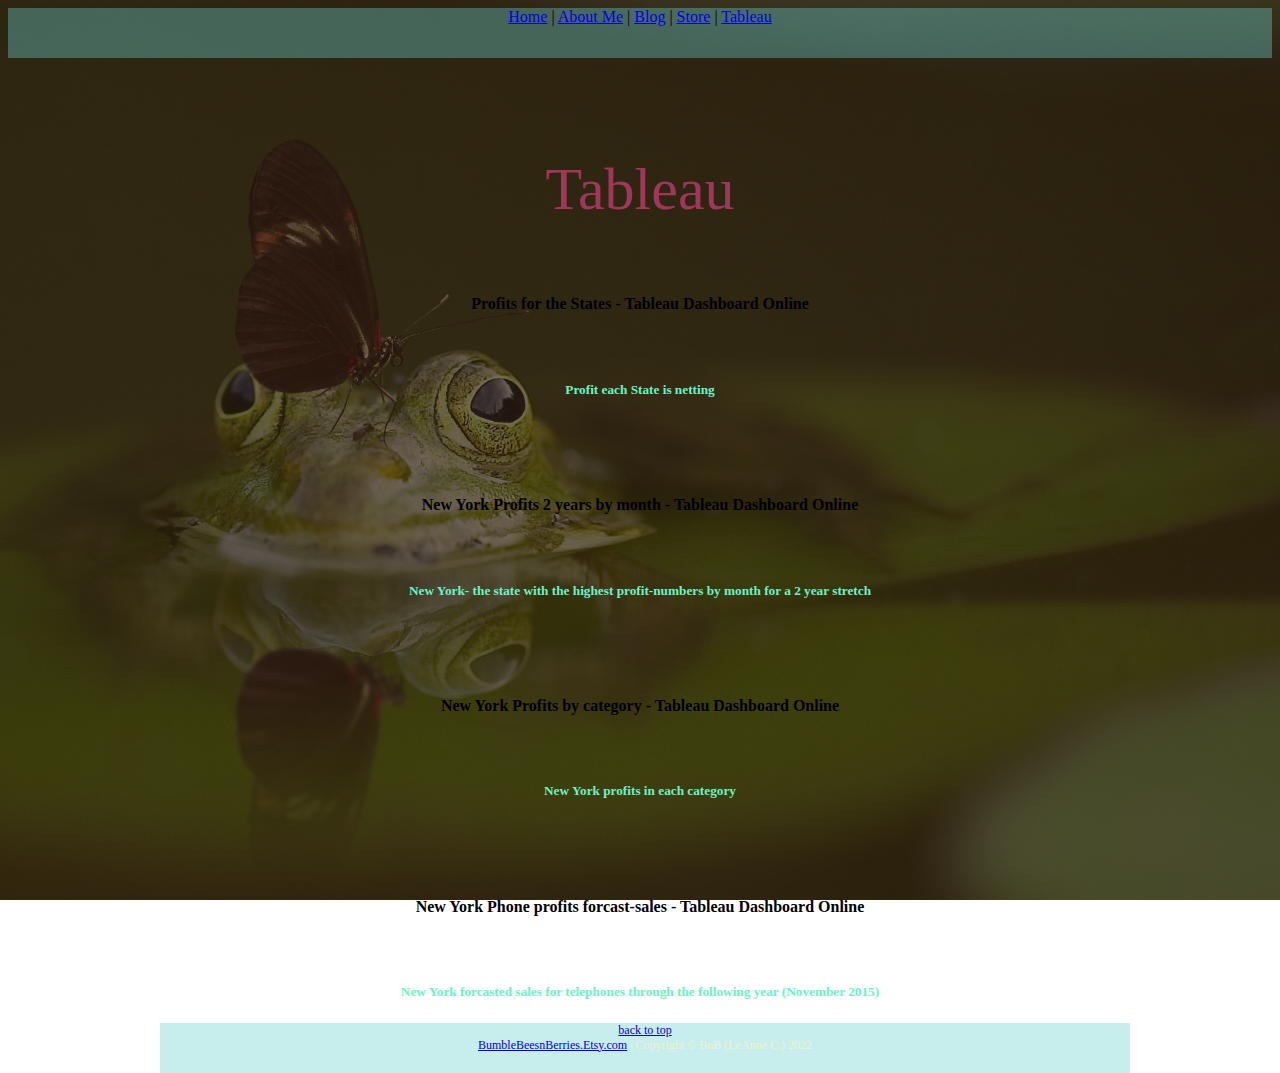
<file: Tableau.html>
<!DOCTYPE html>       <!--LeAnne Cox (last date edited) 5-5-2022-->

<html>
    <head>
    <title>Tableau Dashboard Assignment</title>
        
        
        <link rel="preconnect" href="https://fonts.googleapis.com">
        <link rel="preconnect" href="https://fonts.gstatic.com" crossorigin>
        <link href="https://fonts.googleapis.com/css2?family=Mohave:ital,wght@0,300;1,300&family=Truculenta:wght@300&display=swap" rel="stylesheet">
<!--CSS rules to specify families-->
        
        <link href="../styles/bootstyles.css" rel="stylesheet">

    </head>
    <body class="backgroundimage3">
        <div class="header">
            <span class="container">
            <a href="../index.html">Home</a> |
            <a href="../html/about.html">About Me</a> |
            <a href="../html/blog.html">Blog</a> |
            <a href="../html/store.html">Store</a> |
            <a href="../html/Tableau.html">Tableau</a>
            </span>
        </div>
            
        <div class="common rightmenu"></div>
        <div class="common leftmenu"></div>
        
    <div class="common mainbody"><center class="largefont">Tableau</center>
        <section class="mainbody">
        <h4><center class="container">Profits for the States - Tableau Dashboard Online</center></h4>
        <div class='tableauPlaceholder' id='viz1651711495769' style='position: relative'><noscript>
            <a href='#'>
                <img alt='Profits for each state ' src='https:&#47;&#47;public.tableau.com&#47;static&#47;images&#47;DG&#47;DG68KJWR3&#47;1_rss.png' style='border: none' />
            </a>
            </noscript>
            <object class='tableauViz'  style='display:none;'>
                <param name='host_url' value='https%3A%2F%2Fpublic.tableau.com%2F' />
                <param name='embed_code_version' value='3' />
                <param name='path' value='shared&#47;DG68KJWR3' /> 
                <param name='toolbar' value='yes' />
                <param name='static_image' value='https:&#47;&#47;public.tableau.com&#47;static&#47;images&#47;DG&#47;DG68KJWR3&#47;1.png' /> 
                <param name='animate_transition' value='yes' />
                <param name='display_static_image' value='yes' />
                <param name='display_spinner' value='yes' />
                <param name='display_overlay' value='yes' />
                <param name='display_count' value='yes' />
                <param name='language' value='en-US' />
                <param name='filter' value='publish=yes' />
            </object>
            </div> 
            
            <script type='text/javascript'>
                var divElement = document.getElementById('viz1651711495769');               var vizElement = divElement.getElementsByTagName('object')[0];             vizElement.style.width='100%';
                vizElement.style.height=(divElement.offsetWidth*0.75)+'px';                 var scriptElement = document.createElement('script');                   scriptElement.src = 'https://public.tableau.com/javascripts/api/viz_v1.js'; vizElement.parentNode.insertBefore(scriptElement, vizElement); 
            </script>
            </section>
               <h5><center class="container2">Profit each State is netting</center></h5>                 
        <section class="mainbody">
            <h4><center class="container">New York Profits 2 years by month - Tableau Dashboard Online</center></h4>
            <div class='tableauPlaceholder' id='viz1651712170332' style='position: relative'>
                <noscript><a href='#'>
                    <img alt='New York Profits monthly (2yrs) ' src='https:&#47;&#47;public.tableau.com&#47;static&#47;images&#47;Fi&#47;FinalProjectStatescharts5-20222&#47;NewYorkProfitsmonthly2yrs&#47;1_rss.png' style='border: none' />
                    </a>
                </noscript><object class='tableauViz'  style='display:none;'>
                    <param name='host_url' value='https%3A%2F%2Fpublic.tableau.com%2F' />
                    <param name='embed_code_version' value='3' /> 
                    <param name='site_root' value='' />
                    <param name='name' value='FinalProjectStatescharts5-20222&#47;NewYorkProfitsmonthly2yrs' />
                    <param name='tabs' value='no' />
                    <param name='toolbar' value='yes' />
                    <param name='static_image' value='https:&#47;&#47;public.tableau.com&#47;static&#47;images&#47;Fi&#47;FinalProjectStatescharts5-20222&#47;NewYorkProfitsmonthly2yrs&#47;1.png' /> 
                    <param name='animate_transition' value='yes' />
                    <param name='display_static_image' value='yes' />
                    <param name='display_spinner' value='yes' />
                    <param name='display_overlay' value='yes' />
                    <param name='display_count' value='yes' />
                    <param name='language' value='en-US' />
                </object>
                </div>                
                <script type='text/javascript'>
                    var divElement = document.getElementById('viz1651712170332');           var vizElement = divElement.getElementsByTagName('object')[0];
                    vizElement.style.width='100%';
                    vizElement.style.height=(divElement.offsetWidth*0.75)+'px';
                    var scriptElement = document.createElement('script');                   scriptElement.src = 'https://public.tableau.com/javascripts/api/viz_v1.js';                  vizElement.parentNode.insertBefore(scriptElement, vizElement); 
                </script>                                
        </section>
                <h5><center class="container2">New York- the state with the highest profit-numbers by month for a 2 year stretch</center></h5>
        <section class="mainbody">
            <h4><center class="container">New York Profits by category - Tableau Dashboard Online</center></h4>
              <div class='tableauPlaceholder' id='viz1651712601892' style='position: relative'>
                  <noscript>
                      <a href='#'><img alt='NY profits by category ' src='https:&#47;&#47;public.tableau.com&#47;static&#47;images&#47;Fi&#47;FinalProjectStatescharts5-20223&#47;NYprofitsbycategory&#47;1_rss.png' style='border: none' />
                      </a>
                  </noscript>
                  <object class='tableauViz'  style='display:none;'>
                      <param name='host_url' value='https%3A%2F%2Fpublic.tableau.com%2F' />
                      <param name='embed_code_version' value='3' /> 
                      <param name='site_root' value='' />
                      <param name='name' value='FinalProjectStatescharts5-20223&#47;NYprofitsbycategory' />
                      <param name='tabs' value='no' />
                      <param name='toolbar' value='yes' />
                      <param name='static_image' value='https:&#47;&#47;public.tableau.com&#47;static&#47;images&#47;Fi&#47;FinalProjectStatescharts5-20223&#47;NYprofitsbycategory&#47;1.png' /> 
                      <param name='animate_transition' value='yes' />
                      <param name='display_static_image' value='yes' />
                      <param name='display_spinner' value='yes' />
                      <param name='display_overlay' value='yes' />
                      <param name='display_count' value='yes' />
                      <param name='language' value='en-US' />
                  </object>
                </div>                
                        <script type='text/javascript'>
                        var divElement = document.getElementById('viz1651712601892');       var vizElement = divElement.getElementsByTagName('object')[0];
                        vizElement.style.width='100%';
                        vizElement.style.height=(divElement.offsetWidth*0.75)+'px';
                        var scriptElement = document.createElement('script');               scriptElement.src = 'https://public.tableau.com/javascripts/api/viz_v1.js';
                        vizElement.parentNode.insertBefore(scriptElement, vizElement);     </script>               
        </section> 
                <h5><center class="container2">New York profits in each category</center></h5>
        <section class="mainbody">
            <h4><center class="container">New York Phone profits forcast-sales - Tableau Dashboard Online</center></h4>
                <div class='tableauPlaceholder' id='viz1651712780724' style='position: relative'>
                    <noscript>
                        <a href='#'>
                            <img alt='NY-Phone profit forecast sales ' src='https:&#47;&#47;public.tableau.com&#47;static&#47;images&#47;Fi&#47;FinalProjectStatescharts5-2022&#47;NY-Phoneprofitforecastsales&#47;1_rss.png' style='border: none' />
                        </a>
                    </noscript>
                    <object class='tableauViz'  style='display:none;'>
                        <param name='host_url' value='https%3A%2F%2Fpublic.tableau.com%2F' /> 
                        <param name='embed_code_version' value='3' /> 
                        <param name='site_root' value='' />
                        <param name='name' value='FinalProjectStatescharts5-2022&#47;NY-Phoneprofitforecastsales' />
                        <param name='tabs' value='no' />
                        <param name='toolbar' value='yes' />
                        <param name='static_image' value='https:&#47;&#47;public.tableau.com&#47;static&#47;images&#47;Fi&#47;FinalProjectStatescharts5-2022&#47;NY-Phoneprofitforecastsales&#47;1.png' /> 
                        <param name='animate_transition' value='yes' />
                        <param name='display_static_image' value='yes' />
                        <param name='display_spinner' value='yes' />
                        <param name='display_overlay' value='yes' />
                        <param name='display_count' value='yes' />
                        <param name='language' value='en-US' />
                    </object>
                </div>                
            <script type='text/javascript'>                    
                var divElement = document.getElementById('viz1651712780724');               var vizElement = divElement.getElementsByTagName('object')[0];             vizElement.style.width='100%';
                vizElement.style.height=(divElement.offsetWidth*0.75)+'px';                 var scriptElement = document.createElement('script');                    scriptElement.src = 'https://public.tableau.com/javascripts/api/viz_v1.js';                    
                vizElement.parentNode.insertBefore(scriptElement, 
                vizElement);                
            </script>                                 
        </section> 
                <h5><center class="container2">New York forcasted sales for telephones through the following year (November 2015)</center></h5>
        <div class="common footer container">
                <a href="Tableau.html">back to top</a>
                <br>
               <a href="https://www.etsy.com/shop/bumblebeesnberries/" target="_blank" title="BumbleBees-n-Berries Etsy shop">
                            BumbleBeesnBerries.Etsy.com</a>  |  Copyright &copy; BnB (LeAnne C.) 2022               
        </div>
    </div> 
    </body>
</html>
</file>
<file: styles/bootstyles.css>
.h5 {
  margin-top: 10px center;
  margin-bottom: 0.5rem;
  font-family: Arial, sans-serif, Mohave;
  font-weight: 500;
  line-height: 1.2;
  font-size: 20px;
}

.about-heading3 .about-heading-content3 {
    margin-top: -5rem;
    position: relative;
   <!-- z-index: 1;-->
  }

.row2 {
  --bs-gutter-x: 1.5rem;
  --bs-gutter-y: 0;
  display: flex;
  flex-wrap: wrap;
  margin-top: calc(-1 * var(--bs-gutter-y));
  margin-right: calc(-0.5 * var(--bs-gutter-x));
  margin-left: calc(-0.5 * var(--bs-gutter-x));
}

.largefont {
    font-size: 60px;
    color:#a0375b
}

.body{
    background-color: darkgoldenrod;
    font-family: Mohave, Verdana, Tahoma, sans-serif;
}

.common {
   /* background-color:mediumvioletred;*/
    position: absolute;
}

.header{
    top:5px;
    left:5px;
    right:5 px;
    height: 50px;
    text-align:center;
    font-color:#f0e16a;
    background-color:rgba(110, 208, 208, 0.38)
}

.mainbody{
    top:105px;
    bottom: 64px;
    left:105px;
    right:105px;
    Padding:50px;
    padding-bottom:20px;
    align-content: center;
}

.footer{
    bottom:5px;
    height: 50px;
    left:5px;
    right:5px;
    font-size: 12px;
    color:#e8f5d3;
    text-align: center;
    position:relative;
    background-color:rgba(110, 208, 208, 0.38)
    
}

.rightmenu{
    top:105px;
    right:5px;
    width:100px;
    bottom:64xp;
}

.leftmenu{
    top:105px;
    left: 5px;
    width: 100px;
    bottom: 64px;
}

.subheader{
    float:right;
}


.backgroundimage3 {
    background-image: linear-gradient(rgba(47, 23, 15, 0.65), rgba(47, 23, 15, 0.65)), url("../assets/Images/Frog moth pict.jpg");
    background-attachment: fixed;
    background-position: center;
    background-size: cover;  
}

/*.background-image3: {
    linear-gradient(rgba(47, 23, 15, 0.65), rgba(47, 23, 15, 0.65)), url("../../assets/Images/Frog moth pict.jpg");
    background-attachment: fixed;
    background-position: center;
    background-size: cover;*/
}

.container{
    padding: 10px;
    color: #e9fd76
}

.container2{
    padding:5px;
    color:#6af4c4
}
</file>
